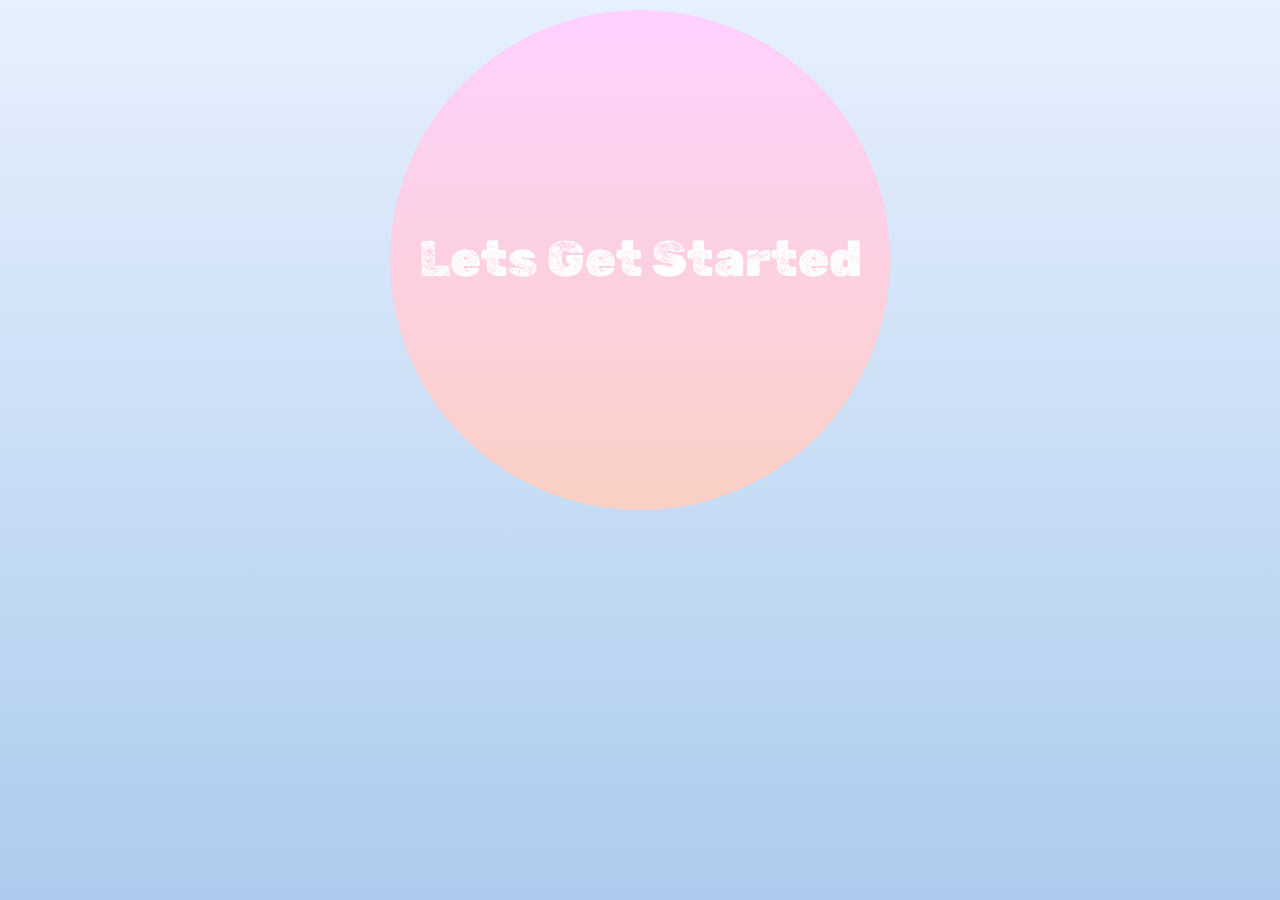
<file: Lets_Get_Started.html>
<html>
<head>
	<title>google lens vs mobilenet</title>
<link href="https://fonts.googleapis.com/css?family=Yeon+Sung&display=swap" rel="stylesheet"><meta name="viewport" content="width=device-width, initial-scale=1">

<link rel="stylesheet" href="https://maxcdn.bootstrapcdn.com/bootstrap/3.4.0/css/bootstrap.min.css">
<script src="https://ajax.googleapis.com/ajax/libs/jquery/3.4.1/jquery.min.js"></script>
<script src="https://maxcdn.bootstrapcdn.com/bootstrap/3.4.0/js/bootstrap.min.js"></script>
<link href="https://fonts.googleapis.com/css2?family=Alfa+Slab+One&family=Amatic+SC:wght@700&family=Anton&family=Bebas+Neue&family=Bungee+Spice&family=Cormorant+SC:wght@300;500&family=Edu+VIC+WA+NT+Beginner:wght@400;600&family=Ibarra+Real+Nova&family=Josefin+Sans:ital,wght@1,700&family=Mochiy+Pop+One&family=Monoton&family=Mouse+Memoirs&family=Nunito:ital@1&family=Roboto:wght@300&family=Rubik+Dirt&family=Rubik+Distressed&family=Rubik+Maze&family=Secular+One&display=swap" rel="stylesheet">
<link rel="stylesheet" type="text/css" href="Lets_Get_Started.css">
<script src="Lets_Get_Started.js"></script>
</head>
<body id="Lets_Get_Started">
	<center>

<button class="button" onclick="NextPage()"><span> Lets Get Started  </span></button>
</file>
<file: Lets_Get_Started.css>
.button{
    border: none;
    color: white;
    padding: 20px;
    text-align: center;
    text-decoration: none;
    display: inline-block;
    font-size: 50px;
    font-family: 'Rubik Dirt', cursive;
    margin-top: 10px;
    cursor: pointer;
    background-image: linear-gradient(to top, #fad0c4 0%, #ffd1ff 100%);
    height: 500px;
    width: 500px;
}
.button {border-radius: 50%; }
.button span {
    cursor: pointer;
    display: inline-block;
    position: relative;
    transition: 0.5s;
  }
  
  .button span:after {
    content: '\00bb';
    position: absolute;
    opacity: 0;
    top: 0;
    right: -20px;
    transition: 0.5s;
  }
  
  .button:hover span {
    padding-right: 25px;
  }
  
  .button:hover span:after {
    opacity: 1;
    right: 0;
  }
  .button:hover {background-color: #3e8e41}

.button:active {
  background-color: #3e8e41;
  box-shadow: 0 5px #666;
  transform: translateY(4px);
}
.button:active:after {
  padding: 0;
  margin: 0;
  opacity: 1;
  transition: 0s
}
#Lets_Get_Started{
    background-image: linear-gradient(to top, #accbee 0%, #e7f0fd 100%);
}
footer {
  text-align: center;
  padding: 3px;
  background-color: DarkSalmon;
  color: white;
</file>
